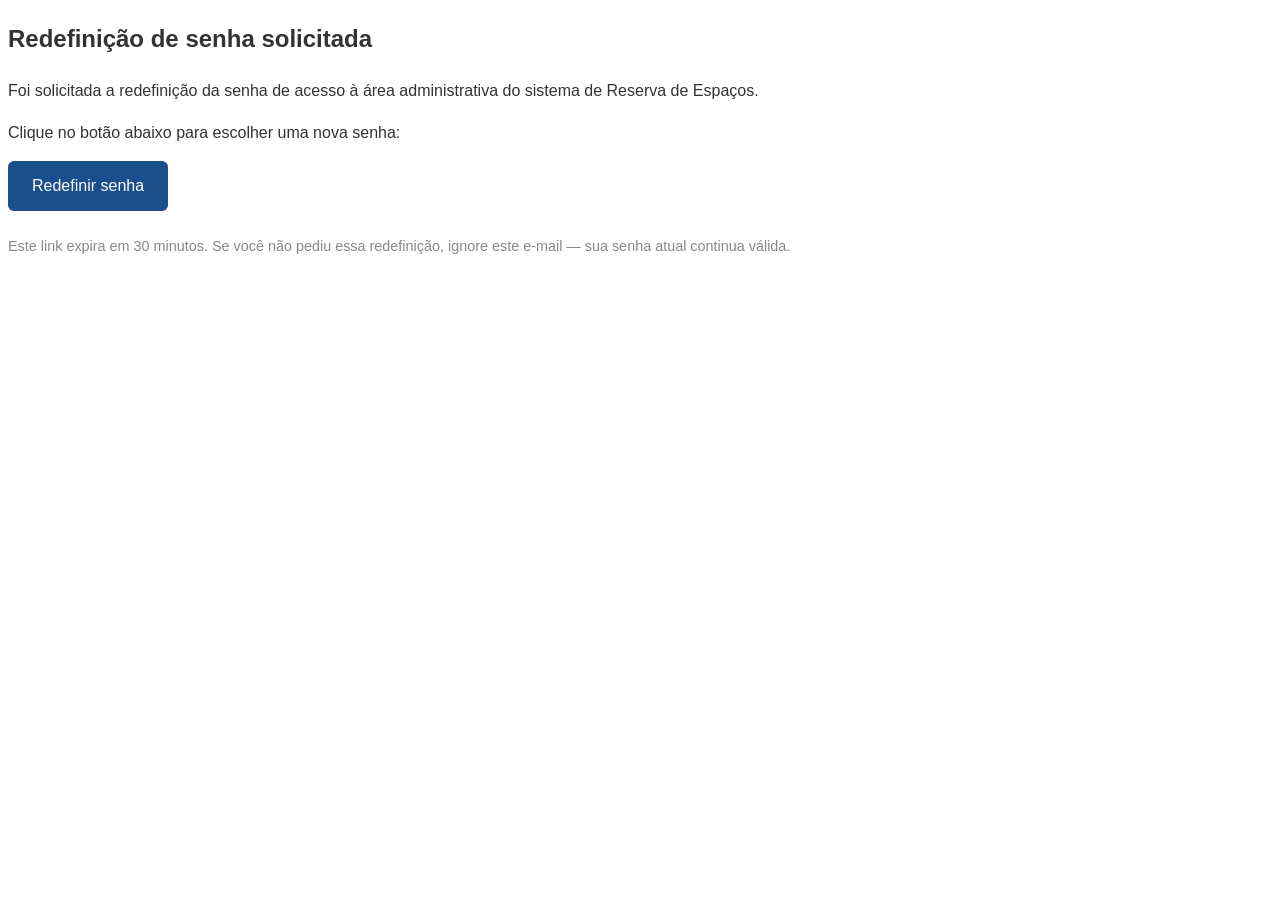
<file: templates/emails/admin_password_reset.html>
<!DOCTYPE html>
<html lang="pt-BR">
<body style="font-family: Arial, sans-serif; color: #333; line-height: 1.6;">
    <h2>Redefinição de senha solicitada</h2>

    <p>
        Foi solicitada a redefinição da senha de acesso à área administrativa
        do sistema de Reserva de Espaços.
    </p>

    <p>Clique no botão abaixo para escolher uma nova senha:</p>

    <p>
        <a href="{{ reset_url }}"
           style="display:inline-block;padding:12px 24px;background:#1a4f8b;color:#fff;text-decoration:none;border-radius:6px;">
            Redefinir senha
        </a>
    </p>

    <p style="color:#888; font-size: 0.9rem; margin-top: 1.5rem;">
        Este link expira em 30 minutos. Se você não pediu essa redefinição, ignore este e-mail —
        sua senha atual continua válida.
    </p>
</body>
</html>
</file>
